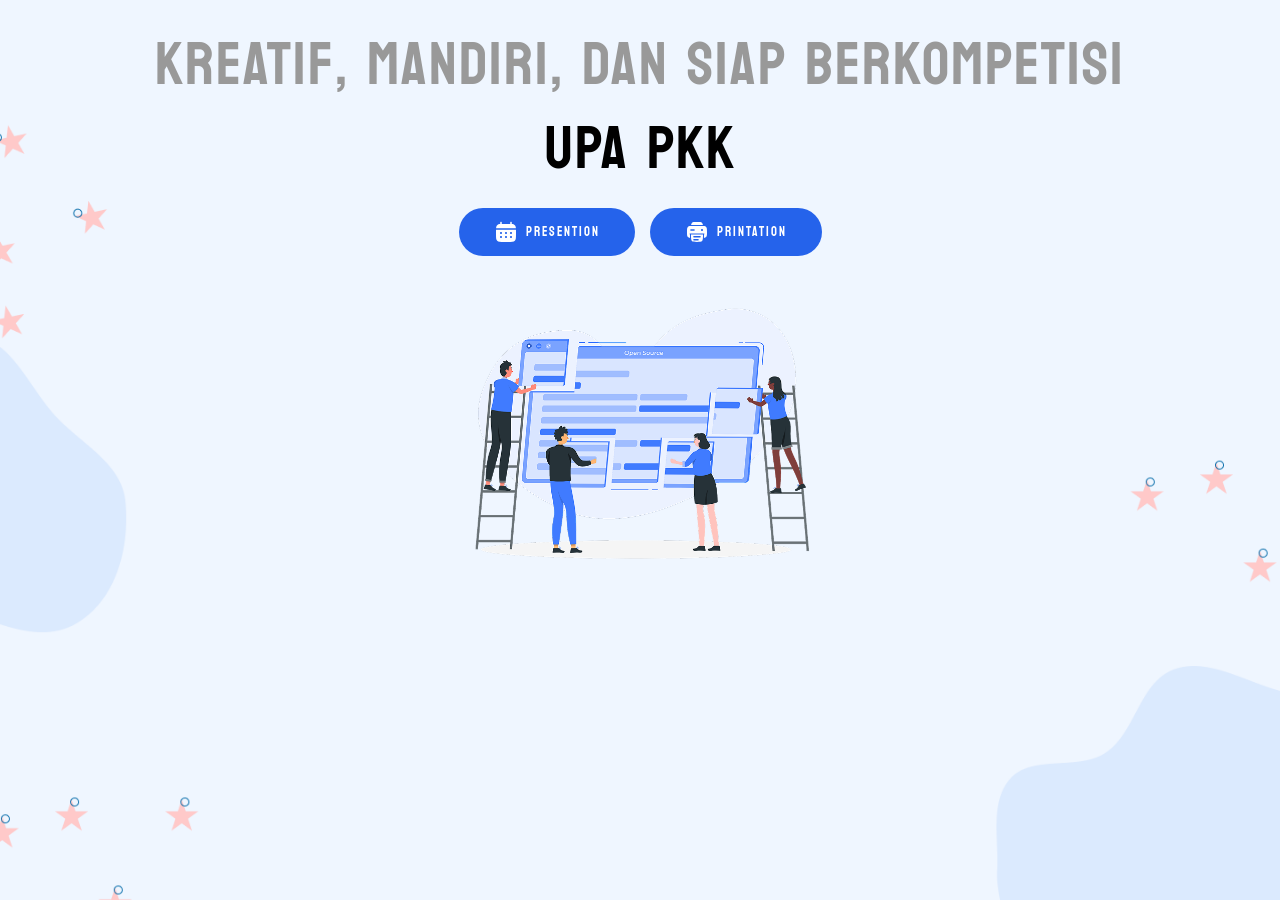
<file: index.html>
<!DOCTYPE html>
<html lang="en">

<head>
    <meta charset="UTF-8">
    <meta name="viewport" content="width=device-width, initial-scale=1.0">
    <title>UPA PKK - Landing Page</title>
    <link rel="stylesheet" href="fonts/fonts.css">
    <link rel="icon" href="foto/upa-pkk-logo-1.png">
    <link rel="manifest" href="manifest.json">
    <script>
        if ("serviceWorker" in navigator) {
            navigator.serviceWorker.register("service-worker.js");
        }
    </script>
    <style>
        * {
            margin: 0;
            padding: 0;
            box-sizing: border-box;
        }

        body {
            background-image: url('foto/Landing-Page.png');
            background-size: cover;
            background-position: center;
            background-repeat: no-repeat;
            background-attachment: fixed;
            min-height: 100vh;
            font-family: 'Koulen', sans-serif;
        }

        .container {
            display: flex;
            flex-direction: column;
            align-items: center;
            justify-content: flex-start;
            min-height: 100vh;
            text-align: center;
            padding: 40px 20px;
        }

        .subtitle {
            font-size: 60px;
            color: #999;
            font-weight: 500;
            margin-bottom: 5px;
            letter-spacing: 2px;
            text-transform: uppercase;
            font-family: 'Koulen', sans-serif;
            line-height: 50px;
        }

        .title {
            font-family: 'Koulen', sans-serif;
            font-size: 60px;
            color: #000;
            font-weight: 400;
            margin-bottom: 5px;
            letter-spacing: 2px;
        }

        .buttons {
            display: flex;
            gap: 15px;
            justify-content: center;
            flex-wrap: wrap;
        }

        .btn {
            background-color: #2563eb;
            color: white;
            padding: 12px 35px;
            border: none;
            border-radius: 25px;
            font-size: 13px;
            font-weight: 400;
            text-transform: uppercase;
            cursor: pointer;
            display: flex;
            align-items: center;
            gap: 8px;
            transition: all 0.3s ease;
            text-decoration: none;
            letter-spacing: 2px;
        }

        .btn:hover {
            background-color: #1d4ed8;
            transform: translateY(-2px);
            box-shadow: 0 4px 12px rgba(37, 99, 235, 0.4);
        }

        .btn i {
            font-size: 14px;
        }

        .hero-img {
            /* aspect-ratio: 1/1; */
            width: 400px;

        }

        @media (max-width: 768px) {
            .subtitle {
                font-size: 18px;
            }

            .title {
                font-size: 50px;
            }

            .buttons {
                flex-direction: column;
                width: 100%;
                max-width: 300px;
            }

            .btn {
                width: 100%;
                justify-content: center;
            }
        }
    </style>
</head>

<body>
    <div class="container">
        <div class="subtitle">
            KREATIF, MANDIRI, DAN SIAP BERKOMPETISI
        </div>

        <h1 class="title">
            UPA PKK
        </h1>

        <div class="buttons">
            <a class="btn" href="http://127.0.0.1:8000/attendance" target="_blank">
                <svg width="24" height="24" viewBox="0 0 24 24" fill="none" xmlns="http://www.w3.org/2000/svg">
                    <path
                        d="M7.7501 2.5C7.7501 2.30109 7.67108 2.11032 7.53043 1.96967C7.38978 1.82902 7.19901 1.75 7.0001 1.75C6.80119 1.75 6.61042 1.82902 6.46977 1.96967C6.32912 2.11032 6.2501 2.30109 6.2501 2.5V4.08C4.8101 4.195 3.8661 4.477 3.1721 5.172C2.4771 5.866 2.1951 6.811 2.0791 8.25H21.9211C21.8051 6.81 21.5231 5.866 20.8281 5.172C20.1341 4.477 19.1891 4.195 17.7501 4.079V2.5C17.7501 2.30109 17.6711 2.11032 17.5304 1.96967C17.3898 1.82902 17.199 1.75 17.0001 1.75C16.8012 1.75 16.6104 1.82902 16.4698 1.96967C16.3291 2.11032 16.2501 2.30109 16.2501 2.5V4.013C15.5851 4 14.8391 4 14.0001 4H10.0001C9.1611 4 8.4151 4 7.7501 4.013V2.5Z"
                        fill="white" />
                    <path fill-rule="evenodd" clip-rule="evenodd"
                        d="M2 12C2 11.161 2 10.415 2.013 9.75H21.987C22 10.415 22 11.161 22 12V14C22 17.771 22 19.657 20.828 20.828C19.656 21.999 17.771 22 14 22H10C6.229 22 4.343 22 3.172 20.828C2.001 19.656 2 17.771 2 14V12ZM17 14C17.2652 14 17.5196 13.8946 17.7071 13.7071C17.8946 13.5196 18 13.2652 18 13C18 12.7348 17.8946 12.4804 17.7071 12.2929C17.5196 12.1054 17.2652 12 17 12C16.7348 12 16.4804 12.1054 16.2929 12.2929C16.1054 12.4804 16 12.7348 16 13C16 13.2652 16.1054 13.5196 16.2929 13.7071C16.4804 13.8946 16.7348 14 17 14ZM17 18C17.2652 18 17.5196 17.8946 17.7071 17.7071C17.8946 17.5196 18 17.2652 18 17C18 16.7348 17.8946 16.4804 17.7071 16.2929C17.5196 16.1054 17.2652 16 17 16C16.7348 16 16.4804 16.1054 16.2929 16.2929C16.1054 16.4804 16 16.7348 16 17C16 17.2652 16.1054 17.5196 16.2929 17.7071C16.4804 17.8946 16.7348 18 17 18ZM13 13C13 13.2652 12.8946 13.5196 12.7071 13.7071C12.5196 13.8946 12.2652 14 12 14C11.7348 14 11.4804 13.8946 11.2929 13.7071C11.1054 13.5196 11 13.2652 11 13C11 12.7348 11.1054 12.4804 11.2929 12.2929C11.4804 12.1054 11.7348 12 12 12C12.2652 12 12.5196 12.1054 12.7071 12.2929C12.8946 12.4804 13 12.7348 13 13ZM13 17C13 17.2652 12.8946 17.5196 12.7071 17.7071C12.5196 17.8946 12.2652 18 12 18C11.7348 18 11.4804 17.8946 11.2929 17.7071C11.1054 17.5196 11 17.2652 11 17C11 16.7348 11.1054 16.4804 11.2929 16.2929C11.4804 16.1054 11.7348 16 12 16C12.2652 16 12.5196 16.1054 12.7071 16.2929C12.8946 16.4804 13 16.7348 13 17ZM7 14C7.26522 14 7.51957 13.8946 7.70711 13.7071C7.89464 13.5196 8 13.2652 8 13C8 12.7348 7.89464 12.4804 7.70711 12.2929C7.51957 12.1054 7.26522 12 7 12C6.73478 12 6.48043 12.1054 6.29289 12.2929C6.10536 12.4804 6 12.7348 6 13C6 13.2652 6.10536 13.5196 6.29289 13.7071C6.48043 13.8946 6.73478 14 7 14ZM7 18C7.26522 18 7.51957 17.8946 7.70711 17.7071C7.89464 17.5196 8 17.2652 8 17C8 16.7348 7.89464 16.4804 7.70711 16.2929C7.51957 16.1054 7.26522 16 7 16C6.73478 16 6.48043 16.1054 6.29289 16.2929C6.10536 16.4804 6 16.7348 6 17C6 17.2652 6.10536 17.5196 6.29289 17.7071C6.48043 17.8946 6.73478 18 7 18Z"
                        fill="white" />
                </svg>
                PRESENTION
            </a>
            <a class="btn" href="http://127.0.0.1:8001" target="_blank">
                <svg width="24" height="24" viewBox="0 0 24 24" fill="none" xmlns="http://www.w3.org/2000/svg">
                    <path fill-rule="evenodd" clip-rule="evenodd"
                        d="M16 6H8C5.172 6 3.757 6 2.879 6.879C2 7.757 2 9.172 2 12C2 14.828 2 16.243 2.879 17.121C3.373 17.616 4.037 17.832 5.028 17.927C5 17.204 5 15.352 5 14.5C4.86739 14.5 4.74021 14.4473 4.64645 14.3536C4.55268 14.2598 4.5 14.1326 4.5 14C4.5 13.8674 4.55268 13.7402 4.64645 13.6464C4.74021 13.5527 4.86739 13.5 5 13.5H19C19.1326 13.5 19.2598 13.5527 19.3536 13.6464C19.4473 13.7402 19.5 13.8674 19.5 14C19.5 14.1326 19.4473 14.2598 19.3536 14.3536C19.2598 14.4473 19.1326 14.5 19 14.5C19 15.352 19 17.204 18.972 17.927C19.962 17.832 20.627 17.616 21.122 17.121C22 16.243 22 14.828 22 12C22 9.172 22 7.757 21.121 6.879C20.243 6 18.828 6 16 6ZM9 10.75C9.19891 10.75 9.38968 10.671 9.53033 10.5303C9.67098 10.3897 9.75 10.1989 9.75 10C9.75 9.80109 9.67098 9.61032 9.53033 9.46967C9.38968 9.32902 9.19891 9.25 9 9.25H6C5.80109 9.25 5.61032 9.32902 5.46967 9.46967C5.32902 9.61032 5.25 9.80109 5.25 10C5.25 10.1989 5.32902 10.3897 5.46967 10.5303C5.61032 10.671 5.80109 10.75 6 10.75H9ZM17 11C17.2652 11 17.5196 10.8946 17.7071 10.7071C17.8946 10.5196 18 10.2652 18 10C18 9.73478 17.8946 9.48043 17.7071 9.29289C17.5196 9.10536 17.2652 9 17 9C16.7348 9 16.4804 9.10536 16.2929 9.29289C16.1054 9.48043 16 9.73478 16 10C16 10.2652 16.1054 10.5196 16.2929 10.7071C16.4804 10.8946 16.7348 11 17 11Z"
                        fill="white" />
                    <path
                        d="M17.1212 2.879C16.2422 2 14.8282 2 12.0002 2C9.17222 2 7.75722 2 6.87822 2.879C6.38622 3.371 6.17022 4.032 6.07422 5.015C6.63422 5 7.25222 5 7.93022 5H16.0722C16.7492 5 17.3672 5 17.9262 5.015C17.8312 4.032 17.6132 3.371 17.1212 2.879Z"
                        fill="white" />
                    <path fill-rule="evenodd" clip-rule="evenodd"
                        d="M18 14.5C18 17.328 18 20.243 17.121 21.121C16.243 22 14.828 22 12 22C9.172 22 7.757 22 6.879 21.121C6 20.243 6 17.328 6 14.5H18ZM15.75 16.75C15.75 16.9489 15.671 17.1397 15.5303 17.2803C15.3897 17.421 15.1989 17.5 15 17.5H9C8.80109 17.5 8.61032 17.421 8.46967 17.2803C8.32902 17.1397 8.25 16.9489 8.25 16.75C8.25 16.5511 8.32902 16.3603 8.46967 16.2197C8.61032 16.079 8.80109 16 9 16H15C15.1989 16 15.3897 16.079 15.5303 16.2197C15.671 16.3603 15.75 16.5511 15.75 16.75ZM13.75 19.75C13.75 19.9489 13.671 20.1397 13.5303 20.2803C13.3897 20.421 13.1989 20.5 13 20.5H9C8.80109 20.5 8.61032 20.421 8.46967 20.2803C8.32902 20.1397 8.25 19.9489 8.25 19.75C8.25 19.5511 8.32902 19.3603 8.46967 19.2197C8.61032 19.079 8.80109 19 9 19H13C13.1989 19 13.3897 19.079 13.5303 19.2197C13.671 19.3603 13.75 19.5511 13.75 19.75Z"
                        fill="white" />
                </svg>
                PRINTATION
            </a>
        </div>

        <div>
            <img src="foto/Open-source-rafiki-1.png" alt="Bg-img sm" class="hero-img">
        </div>
    </div>
</body>

</html>
</file>
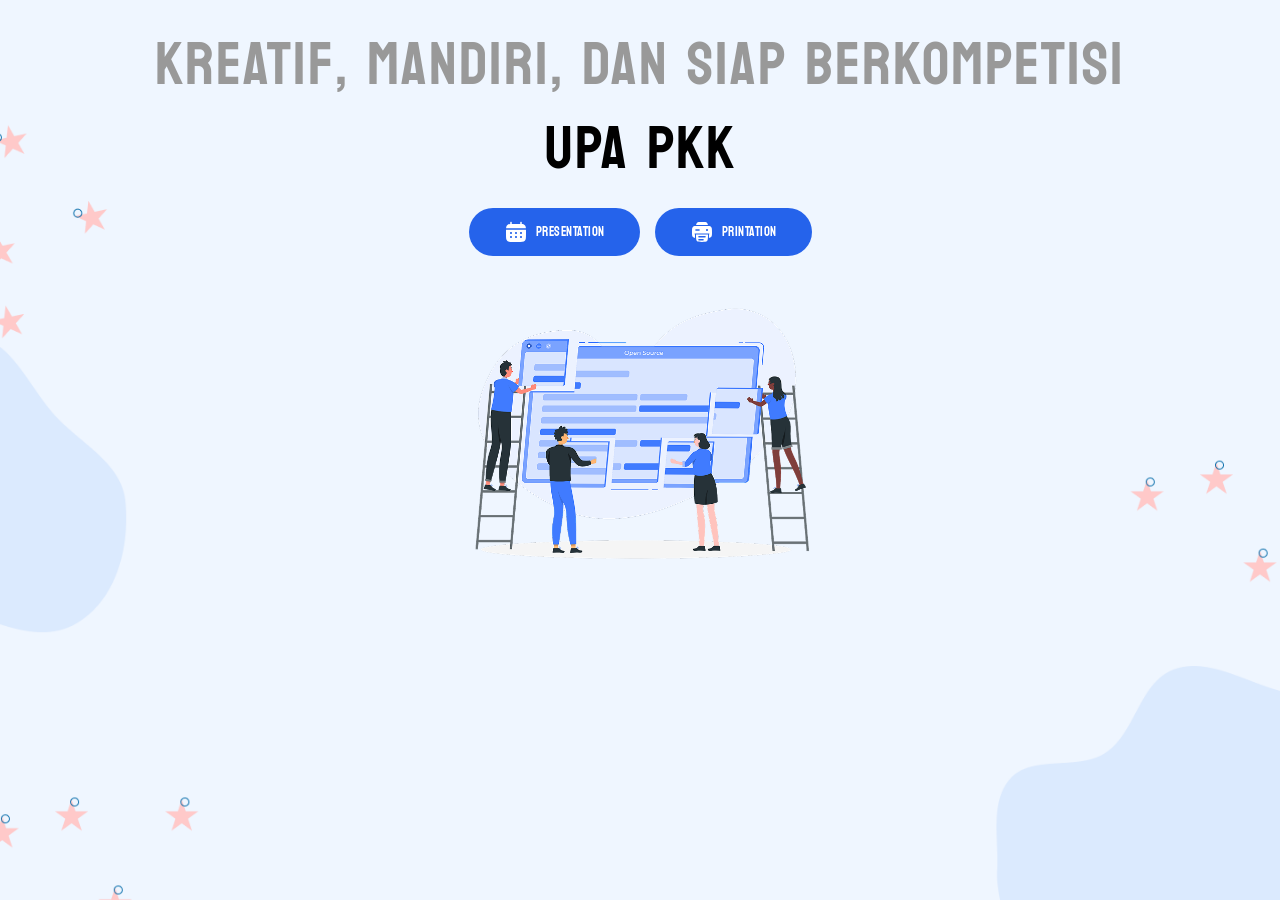
<file: portal.html>
<!DOCTYPE html>
<html lang="en">

<head>
    <meta charset="UTF-8">
    <meta name="viewport" content="width=device-width, initial-scale=1.0">
    <title>UPA PKK - Landing Page</title>
    <link rel="preconnect" href="https://fonts.googleapis.com">
    <link rel="preconnect" href="https://fonts.gstatic.com" crossorigin>
    <link
        href="https://fonts.googleapis.com/css2?family=Koulen&family=Bebas+Neue&family=Roboto:wght@400;500;700&display=swap"
        rel="stylesheet">
    <link rel="stylesheet" href="https://cdnjs.cloudflare.com/ajax/libs/font-awesome/6.0.0/css/all.min.css">
    <link rel="icon" href="foto/upa-pkk-logo 1.png">
    <link rel="manifest" href="/manifest.json">
    <script>
        if ("serviceWorker" in navigator) {
            navigator.serviceWorker.register("/service-worker.js");
        }
    </script>
    <style>
        * {
            margin: 0;
            padding: 0;
            box-sizing: border-box;
        }

        body {
            background-image: url('foto/Landing Page.png');
            background-size: cover;
            background-position: center;
            background-repeat: no-repeat;
            background-attachment: fixed;
            min-height: 100vh;
            font-family: 'Koulen', sans-serif;
        }

        .container {
            display: flex;
            flex-direction: column;
            align-items: center;
            justify-content: flex-start;
            min-height: 100vh;
            text-align: center;
            padding: 40px 20px;
        }

        .subtitle {
            font-size: 60px;
            color: #999;
            font-weight: 500;
            margin-bottom: 5px;
            letter-spacing: 2px;
            text-transform: uppercase;
            font-family: 'Koulen', sans-serif;
            line-height: 50px;
        }

        .title {
            font-family: 'Koulen', sans-serif;
            font-size: 60px;
            color: #000;
            font-weight: 400;
            margin-bottom: 5px;
            letter-spacing: 2px;
        }

        .buttons {
            display: flex;
            gap: 15px;
            justify-content: center;
            flex-wrap: wrap;
        }

        .btn {
            background-color: #2563eb;
            color: white;
            padding: 12px 35px;
            border: none;
            border-radius: 25px;
            font-size: 13px;
            font-weight: 400;
            text-transform: uppercase;
            cursor: pointer;
            display: flex;
            align-items: center;
            gap: 8px;
            transition: all 0.3s ease;
            text-decoration: none;
            letter-spacing: 0.5px;
        }

        .btn:hover {
            background-color: #1d4ed8;
            transform: translateY(-2px);
            box-shadow: 0 4px 12px rgba(37, 99, 235, 0.4);
        }

        .btn i {
            font-size: 14px;
        }

        .hero-img {
            /* aspect-ratio: 1/1; */
            width: 400px;

        }

        @media (max-width: 768px) {
            .subtitle {
                font-size: 18px;
            }

            .title {
                font-size: 50px;
            }

            .buttons {
                flex-direction: column;
                width: 100%;
                max-width: 300px;
            }

            .btn {
                width: 100%;
                justify-content: center;
            }
        }
    </style>
</head>

<body>
    <div class="container">
        <div class="subtitle">
            KREATIF, MANDIRI, DAN SIAP BERKOMPETISI
        </div>

        <h1 class="title">
            UPA PKK
        </h1>

        <div class="buttons">
            <a class="btn" href="http://127.0.0.1:8000/attendance" target="_blank">
                <svg width="24" height="24" viewBox="0 0 24 24" fill="none" xmlns="http://www.w3.org/2000/svg">
                    <path
                        d="M7.7501 2.5C7.7501 2.30109 7.67108 2.11032 7.53043 1.96967C7.38978 1.82902 7.19901 1.75 7.0001 1.75C6.80119 1.75 6.61042 1.82902 6.46977 1.96967C6.32912 2.11032 6.2501 2.30109 6.2501 2.5V4.08C4.8101 4.195 3.8661 4.477 3.1721 5.172C2.4771 5.866 2.1951 6.811 2.0791 8.25H21.9211C21.8051 6.81 21.5231 5.866 20.8281 5.172C20.1341 4.477 19.1891 4.195 17.7501 4.079V2.5C17.7501 2.30109 17.6711 2.11032 17.5304 1.96967C17.3898 1.82902 17.199 1.75 17.0001 1.75C16.8012 1.75 16.6104 1.82902 16.4698 1.96967C16.3291 2.11032 16.2501 2.30109 16.2501 2.5V4.013C15.5851 4 14.8391 4 14.0001 4H10.0001C9.1611 4 8.4151 4 7.7501 4.013V2.5Z"
                        fill="white" />
                    <path fill-rule="evenodd" clip-rule="evenodd"
                        d="M2 12C2 11.161 2 10.415 2.013 9.75H21.987C22 10.415 22 11.161 22 12V14C22 17.771 22 19.657 20.828 20.828C19.656 21.999 17.771 22 14 22H10C6.229 22 4.343 22 3.172 20.828C2.001 19.656 2 17.771 2 14V12ZM17 14C17.2652 14 17.5196 13.8946 17.7071 13.7071C17.8946 13.5196 18 13.2652 18 13C18 12.7348 17.8946 12.4804 17.7071 12.2929C17.5196 12.1054 17.2652 12 17 12C16.7348 12 16.4804 12.1054 16.2929 12.2929C16.1054 12.4804 16 12.7348 16 13C16 13.2652 16.1054 13.5196 16.2929 13.7071C16.4804 13.8946 16.7348 14 17 14ZM17 18C17.2652 18 17.5196 17.8946 17.7071 17.7071C17.8946 17.5196 18 17.2652 18 17C18 16.7348 17.8946 16.4804 17.7071 16.2929C17.5196 16.1054 17.2652 16 17 16C16.7348 16 16.4804 16.1054 16.2929 16.2929C16.1054 16.4804 16 16.7348 16 17C16 17.2652 16.1054 17.5196 16.2929 17.7071C16.4804 17.8946 16.7348 18 17 18ZM13 13C13 13.2652 12.8946 13.5196 12.7071 13.7071C12.5196 13.8946 12.2652 14 12 14C11.7348 14 11.4804 13.8946 11.2929 13.7071C11.1054 13.5196 11 13.2652 11 13C11 12.7348 11.1054 12.4804 11.2929 12.2929C11.4804 12.1054 11.7348 12 12 12C12.2652 12 12.5196 12.1054 12.7071 12.2929C12.8946 12.4804 13 12.7348 13 13ZM13 17C13 17.2652 12.8946 17.5196 12.7071 17.7071C12.5196 17.8946 12.2652 18 12 18C11.7348 18 11.4804 17.8946 11.2929 17.7071C11.1054 17.5196 11 17.2652 11 17C11 16.7348 11.1054 16.4804 11.2929 16.2929C11.4804 16.1054 11.7348 16 12 16C12.2652 16 12.5196 16.1054 12.7071 16.2929C12.8946 16.4804 13 16.7348 13 17ZM7 14C7.26522 14 7.51957 13.8946 7.70711 13.7071C7.89464 13.5196 8 13.2652 8 13C8 12.7348 7.89464 12.4804 7.70711 12.2929C7.51957 12.1054 7.26522 12 7 12C6.73478 12 6.48043 12.1054 6.29289 12.2929C6.10536 12.4804 6 12.7348 6 13C6 13.2652 6.10536 13.5196 6.29289 13.7071C6.48043 13.8946 6.73478 14 7 14ZM7 18C7.26522 18 7.51957 17.8946 7.70711 17.7071C7.89464 17.5196 8 17.2652 8 17C8 16.7348 7.89464 16.4804 7.70711 16.2929C7.51957 16.1054 7.26522 16 7 16C6.73478 16 6.48043 16.1054 6.29289 16.2929C6.10536 16.4804 6 16.7348 6 17C6 17.2652 6.10536 17.5196 6.29289 17.7071C6.48043 17.8946 6.73478 18 7 18Z"
                        fill="white" />
                </svg>
                PRESENTATION
            </a>
            <a class="btn" href="http://127.0.0.1:8001" target="_blank">
                <svg width="24" height="24" viewBox="0 0 24 24" fill="none" xmlns="http://www.w3.org/2000/svg">
                    <path fill-rule="evenodd" clip-rule="evenodd"
                        d="M16 6H8C5.172 6 3.757 6 2.879 6.879C2 7.757 2 9.172 2 12C2 14.828 2 16.243 2.879 17.121C3.373 17.616 4.037 17.832 5.028 17.927C5 17.204 5 15.352 5 14.5C4.86739 14.5 4.74021 14.4473 4.64645 14.3536C4.55268 14.2598 4.5 14.1326 4.5 14C4.5 13.8674 4.55268 13.7402 4.64645 13.6464C4.74021 13.5527 4.86739 13.5 5 13.5H19C19.1326 13.5 19.2598 13.5527 19.3536 13.6464C19.4473 13.7402 19.5 13.8674 19.5 14C19.5 14.1326 19.4473 14.2598 19.3536 14.3536C19.2598 14.4473 19.1326 14.5 19 14.5C19 15.352 19 17.204 18.972 17.927C19.962 17.832 20.627 17.616 21.122 17.121C22 16.243 22 14.828 22 12C22 9.172 22 7.757 21.121 6.879C20.243 6 18.828 6 16 6ZM9 10.75C9.19891 10.75 9.38968 10.671 9.53033 10.5303C9.67098 10.3897 9.75 10.1989 9.75 10C9.75 9.80109 9.67098 9.61032 9.53033 9.46967C9.38968 9.32902 9.19891 9.25 9 9.25H6C5.80109 9.25 5.61032 9.32902 5.46967 9.46967C5.32902 9.61032 5.25 9.80109 5.25 10C5.25 10.1989 5.32902 10.3897 5.46967 10.5303C5.61032 10.671 5.80109 10.75 6 10.75H9ZM17 11C17.2652 11 17.5196 10.8946 17.7071 10.7071C17.8946 10.5196 18 10.2652 18 10C18 9.73478 17.8946 9.48043 17.7071 9.29289C17.5196 9.10536 17.2652 9 17 9C16.7348 9 16.4804 9.10536 16.2929 9.29289C16.1054 9.48043 16 9.73478 16 10C16 10.2652 16.1054 10.5196 16.2929 10.7071C16.4804 10.8946 16.7348 11 17 11Z"
                        fill="white" />
                    <path
                        d="M17.1212 2.879C16.2422 2 14.8282 2 12.0002 2C9.17222 2 7.75722 2 6.87822 2.879C6.38622 3.371 6.17022 4.032 6.07422 5.015C6.63422 5 7.25222 5 7.93022 5H16.0722C16.7492 5 17.3672 5 17.9262 5.015C17.8312 4.032 17.6132 3.371 17.1212 2.879Z"
                        fill="white" />
                    <path fill-rule="evenodd" clip-rule="evenodd"
                        d="M18 14.5C18 17.328 18 20.243 17.121 21.121C16.243 22 14.828 22 12 22C9.172 22 7.757 22 6.879 21.121C6 20.243 6 17.328 6 14.5H18ZM15.75 16.75C15.75 16.9489 15.671 17.1397 15.5303 17.2803C15.3897 17.421 15.1989 17.5 15 17.5H9C8.80109 17.5 8.61032 17.421 8.46967 17.2803C8.32902 17.1397 8.25 16.9489 8.25 16.75C8.25 16.5511 8.32902 16.3603 8.46967 16.2197C8.61032 16.079 8.80109 16 9 16H15C15.1989 16 15.3897 16.079 15.5303 16.2197C15.671 16.3603 15.75 16.5511 15.75 16.75ZM13.75 19.75C13.75 19.9489 13.671 20.1397 13.5303 20.2803C13.3897 20.421 13.1989 20.5 13 20.5H9C8.80109 20.5 8.61032 20.421 8.46967 20.2803C8.32902 20.1397 8.25 19.9489 8.25 19.75C8.25 19.5511 8.32902 19.3603 8.46967 19.2197C8.61032 19.079 8.80109 19 9 19H13C13.1989 19 13.3897 19.079 13.5303 19.2197C13.671 19.3603 13.75 19.5511 13.75 19.75Z"
                        fill="white" />
                </svg>
                PRINTATION
            </a>
        </div>

        <div>
            <img src="foto/Open source-rafiki 1.png" alt="Bg-img sm" class="hero-img">
        </div>
    </div>
</body>

</html>
</file>
<file: fonts/fonts.css>
/* Koulen */
@font-face {
  font-family: 'Koulen';
  src: url('Koulen-Regular.ttf') format('truetype');
  font-weight: normal;
  font-style: normal;
}

/* Bebas Neue */
@font-face {
  font-family: 'Bebas Neue';
  src: url('BebasNeue-Regular.ttf') format('truetype');
  font-weight: normal;
  font-style: normal;
}

/* Roboto 400 */
@font-face {
  font-family: 'Roboto';
  src: url('Roboto-Regular.ttf') format('truetype');
  font-weight: 400;
}

/* Roboto 700 */
@font-face {
  font-family: 'Roboto';
  src: url('Roboto-Bold.ttf') format('truetype');
  font-weight: 700;
}
</file>
